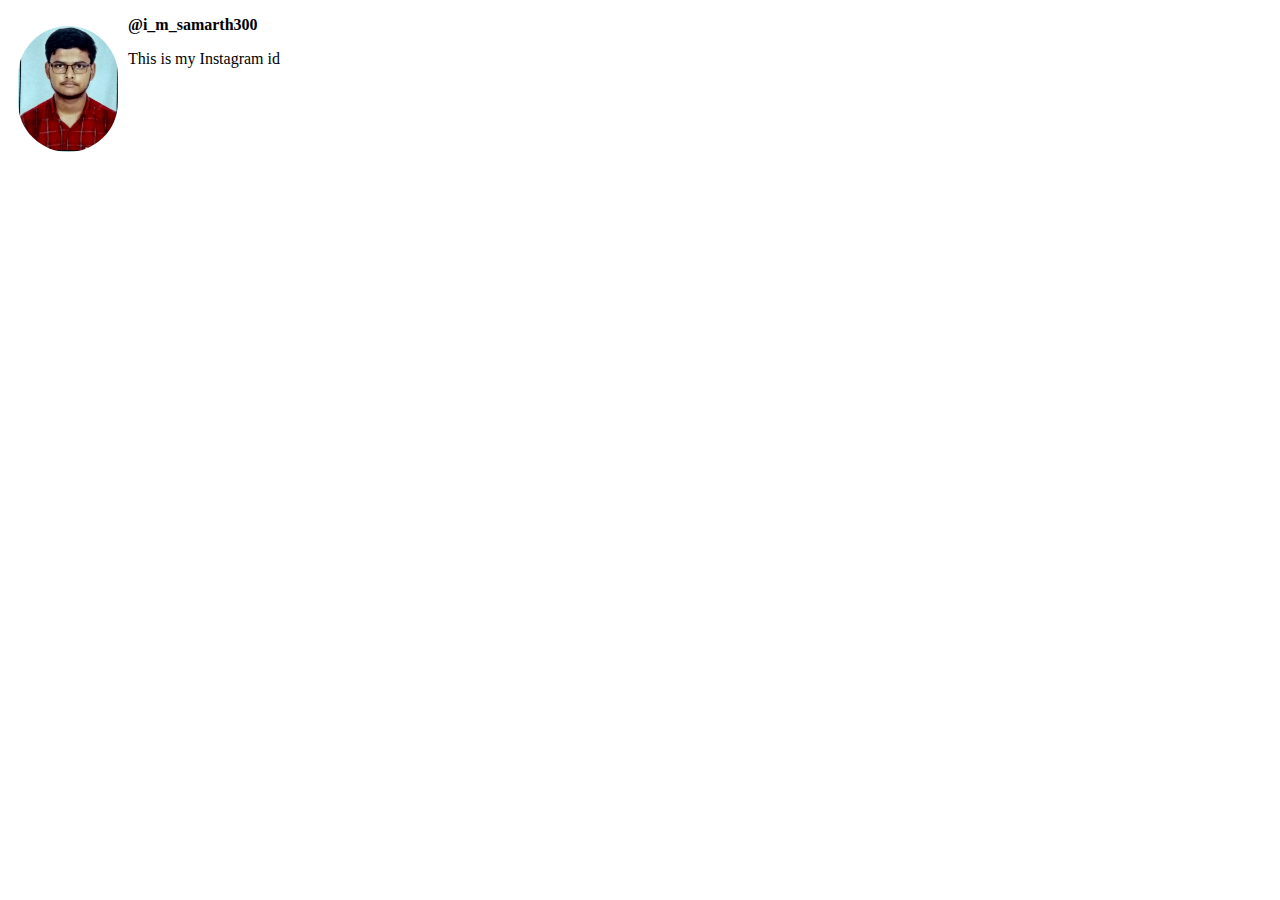
<file: index.html>
<!DOCTYPE html>
<html lang="en">
  <head>
    <title>My First Web Page</title>
    <style>
      img {
        margin: 10px;
        width: 100px;
        border-radius: 50px;
        float: left;
      }
      .username {
        font-weight: bold;
      }
    </style>
  </head>
  <body>
    <img src="images/profile.jpeg" alt="profile pic" />
  </body>
  <p class="username">@i_m_samarth300</p>
  <p>This is my Instagram id</p>
</html>
</file>
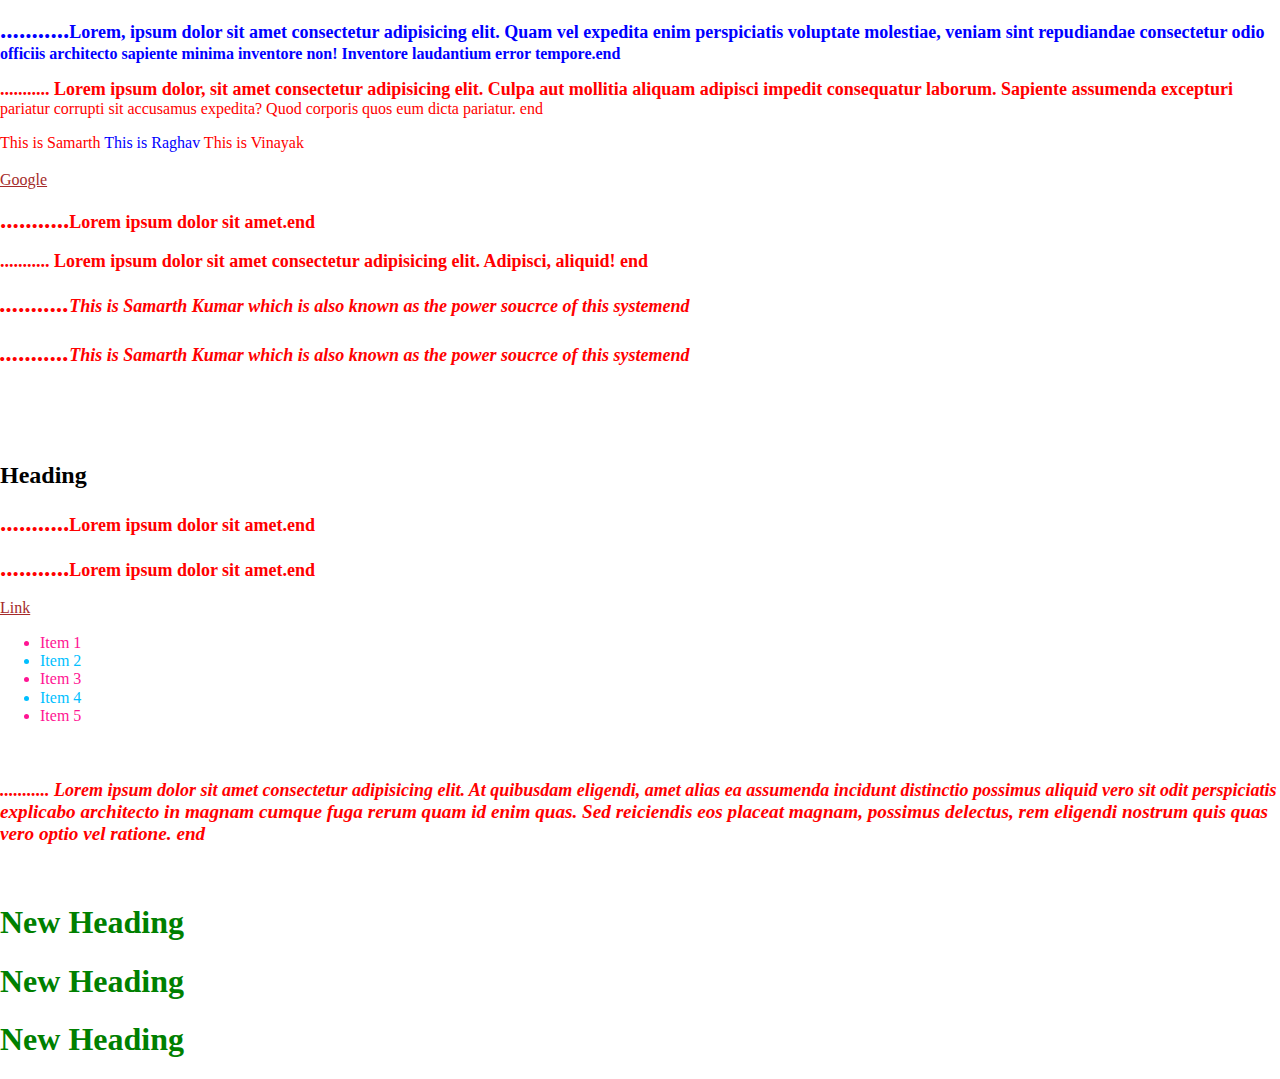
<file: index3.html>
<!DOCTYPE html>
<html lang="en">
<head>
    <meta charset="UTF-8">
    <meta http-equiv="X-UA-Compatible" content="IE=edge">
    <meta name="viewport" content="width=device-width, initial-scale=1.0">
    <link rel="stylesheet" href="CSS/normalize.css">
    <link rel="stylesheet" href="CSS/style.css">
    <title>Document</title>
</head>
<body>
    <p class="first">Lorem, ipsum dolor sit amet consectetur adipisicing elit. Quam vel expedita enim perspiciatis voluptate molestiae, veniam sint repudiandae consectetur odio officiis architecto sapiente minima inventore non! Inventore laudantium error tempore.</p>   
    <p>
        Lorem ipsum dolor, sit amet consectetur adipisicing elit. Culpa aut mollitia aliquam adipisci impedit consequatur laborum. Sapiente assumenda excepturi pariatur corrupti sit accusamus expedita? Quod corporis quos eum dicta pariatur.
    </p>

    <section>
        <articles class="product">
            This is Samarth
        </articles>
        <articles id="newproduct">
            This is Raghav
        </articles>
        <articles class="product">
            This is Vinayak
        </articles>
    </section>

    <br>

    <a href="https://google.com/" target="_blank">Google</a>
    
    <!-- Relational Selector in CSS -->

    <section id="second_product">
        <p>Lorem ipsum dolor sit amet.</p>
        <article>
            <p>
                Lorem ipsum dolor sit amet consectetur adipisicing elit. Adipisci, aliquid!
            </p>
        </article>
    </section>
    <p>This is Samarth Kumar which is also known as the power soucrce of this system</p>
    <p>This is Samarth Kumar which is also known as the power soucrce of this system</p>

    <br>
    <br>
    <br>
    
    <!-- Pseudo Selectors -->
    <article>
        <h2>
            Heading
        </h2>
        <p>Lorem ipsum dolor sit amet.</p>
        <p>Lorem ipsum dolor sit amet.</p>
        <a href="https://samarthdesign.netlify.app" target="_blank">Link</a>
        <ul>
            <li>Item 1</li>
            <li>Item 2</li>
            <li>Item 3</li>
            <li>Item 4</li>
            <li>Item 5</li>
        </ul>
    </article>

    <br>
    <p>
        Lorem ipsum dolor sit amet consectetur adipisicing elit. At quibusdam eligendi, amet alias ea assumenda incidunt distinctio possimus aliquid vero sit odit perspiciatis explicabo architecto in magnam cumque fuga rerum quam id enim quas. Sed reiciendis eos placeat magnam, possimus delectus, rem eligendi nostrum quis quas vero optio vel ratione.
    </p>
    
    <br>
    
    <!-- SELECTOR SPECIFICITY -->
    <article>
        <h1 class="highlight">New Heading</h1>
        <h1 class="highlight">New Heading</h1>
        <h1 class="highlight">New Heading</h1>
    </article>
</body>
</html>
</file>
<file: CSS/style.css>
p{
    color: red;
}

.first{
    color: blue;
    font-weight: bold;
}

.product{
    color: red;
}

#newproduct{
    color: blue;
}

a[href="https://google.com"]
{color: green;}

/* A better way to write the above code is down below */

a[href*=google] {
    color: purple;
}

/* -----> This is used when the P is the direct child of the parent */
/* #second_product p {
    color: brown;       
} */

/* #second_product > p {
    font-weight: bold;   ---> This is used when the P is grandchild in the hierarchy.
    color: black;
} */


/* ---> This is used when the P is the direct sibling of the selector. */
/* #second_product + p {
    font-weight: bold;
    font-style: italic;  
     
    color: black;
} */

/*This is used when the P is the general sibling of the selector */
#second_product ~ p{
    font-weight: bold;
    font-size: larger;
    font-style: italic;
}


/* Pseudo Selectors */

/* If we want to use any first child then we have to use this code */
/* article :first-of-type{
    font-weight: bold;
    font-style: italic;
    font-size: 140%;
} */

/* If we want to use the last child to get stylized we have to use  */
/* article :last-of-type{
    font-weight: bold;
    font-style: italic;
    font-size: 70%;
} */

/* If we want to use the specific child to get stylized we have to use  */
/* article p:last-of-type{
    font-weight: bold;
    font-style: italic;
    font-size: 70%;
} */

/* How to style an ordered list */
ul li:nth-child(odd){
    color: deeppink;
}

/* How to style an ordered list  */
ul li:nth-child(even){
    color:deepskyblue;
}

/* How to style an ordered list  */
ul li :nth-child(3n){
    color: green;
}

/* Adding Styling to the link */

a:hover a:focus{
    color: blanchedalmond;
}

a:visited ,a:link{
    color: brown;
}


p::first-letter{
    font-size: 140%;
    font-weight: bold;
}

/* For making the selection in the first line */
p::first-line{
    font-size: large;
    font-weight: bold;
}

/* For making the selection change color */
p::selection{
    background-color: blue;
}

/* For adding something before an HTML Tag */
p::before{
    content: " ...........";
}

p::after{
    content: "end";
}



/* SELECTORS SPECIFICITY */

h1{
    color: green;
}
</file>
